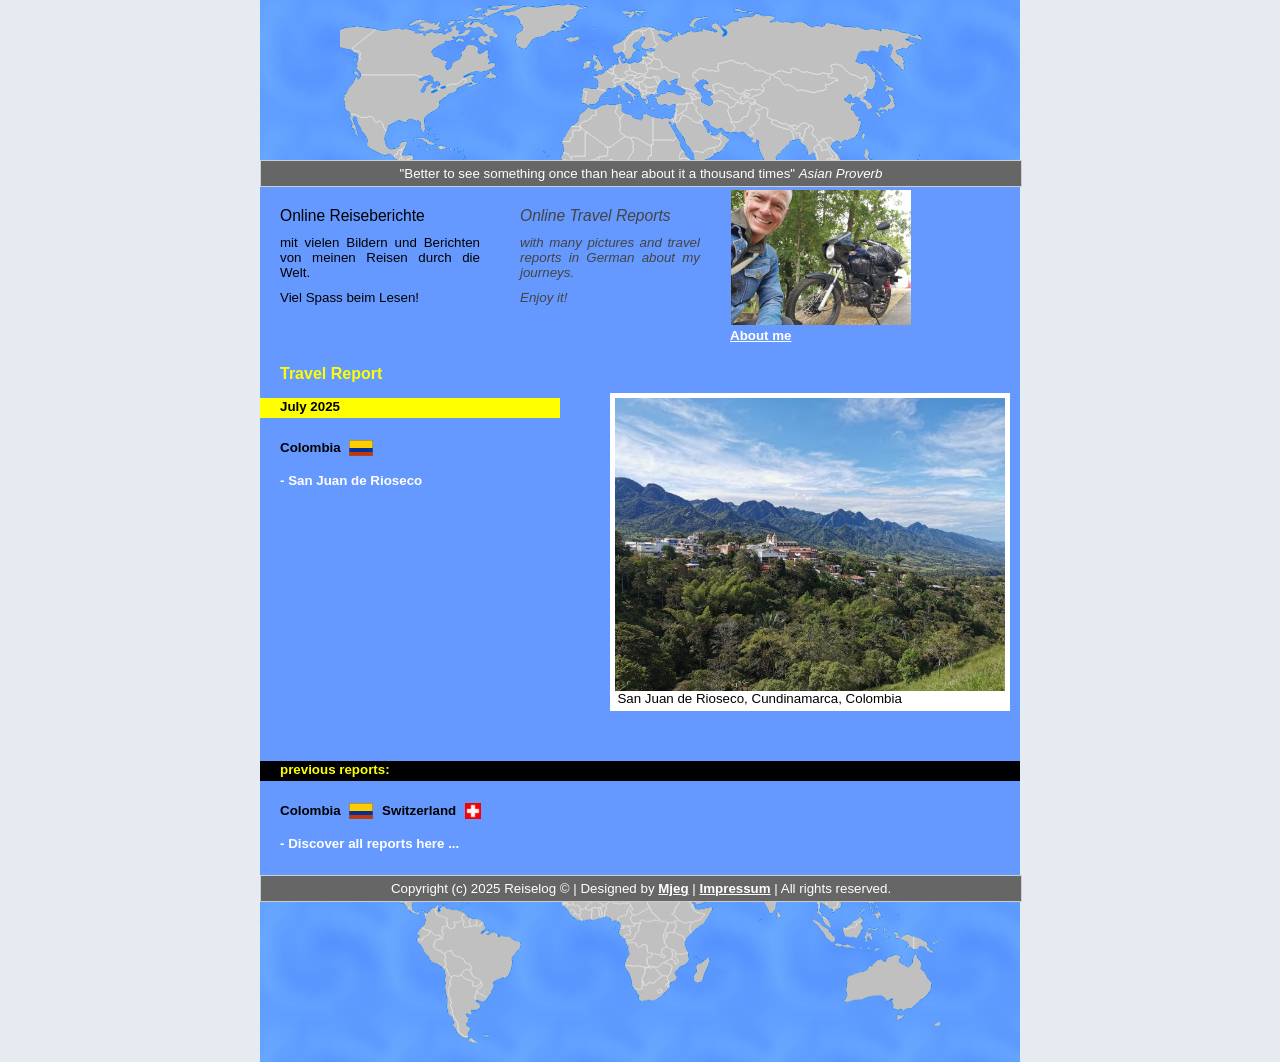
<file: index.htm>
<!DOCTYPE HTML PUBLIC "-//W3C//DTD HTML 4.01 Transitional//EN"
         "http://www.w3.org/TR/html4/loose.dtd">
<html>
<head>
<meta http-equiv="content-type" content="text/html; charset=utf-8">
<meta http-equiv="expires" content="86400">
<meta http-equiv="content-language" content="de">
<meta http-equiv="content-language" content="en">
<meta name="author" content="Markus Jegge">
<meta name="description" content="Reiselogbuch mit Reisebericht, Fotos und Blog - Travel reports with pictures and texts">
<meta name="keywords" content="Reise, Reisebericht, Reiselog, Reiselogbuch, Travel, Travel Report, Blog">
<meta name="robots" content="all">
<meta name="viewport" content="width=device-width, initial-scale=1">

<title>Reiselogbuch - Markus Jegge</title>
<link rel="stylesheet" media="screen" href="layout.css" type="text/css">
<link rel="stylesheet" media="print" href="layout.css" type="text/css">
<link rel="shortcut icon" type="image/x-icon" href="favicon.ico">
</head>

<body>
<div id="page">
  <div id="map1">
    <img src="img/worldnorth.gif" alt="North World Map" width="600" height="160" usemap="#mapnorth">
    <map name="mapnorth">
      <area shape="rect" coords="0,0,160,160" href="map_north.htm" alt="Go to Map of North America" title="Go to Map of North America">
    </map>
  </div> <!-- end #map1 -->

  <div id="header">
    <!-- https://wellbeing.gmu.edu/famous-quotes-on-traveling-and-well-being/ -->    
    &quot;Better to see something once than hear about it a thousand times&quot; <i>Asian Proverb</i>    
  </div> <!-- end #header -->

  <div id="wrapper">
    <div id="info">
      <a href="info.htm" target="_blank"><img src="img/pic64motocambao.jpg" alt="Markus" title="About me" width="180" height="135"></a><br> 
      <a href="info.htm" title="Info" target="_blank">About me</a>&nbsp;
    </div> <!-- end #info -->
    
    <div id="introleft">
      <h3>Online Reiseberichte</h3>
      <p align="justify">
        mit vielen Bildern und Berichten von meinen Reisen durch die Welt.
      </p>      
      <p>
        Viel Spass beim Lesen!
      </p>      
    </div> <!-- end #intro left -->
    
    <div id="introright">
      <h3>Online Travel Reports</h3>
      <p align="justify">
        with many pictures and travel reports in German about my journeys. 
      </p>      
      <p>
        Enjoy it!
      </p>           
    </div> <!-- end #intro right -->
  </div> <!-- end #wrapper-->

  <div id="left">
    <ul>
      <!-- Latest report -->
      <li class="head">Travel Report
      </li>

      <!-- [2025] -->   
      <li class="caption">July 2025
      </li>
      <li class="title">Colombia
        <img src="flag/co-t.gif" alt="Colombia" title="Colombia" width="24" height="16" align="middle">
      </li>
      <li><a href="blog/250710/index.htm" title="Travel Blog">- San Juan de Rioseco</a>
      </li> 

    </ul>
  </div> <!-- end #left -->

  <!-- Latest picture -->
  <div id="right">      
    <a href="blog/250710/index.htm" title="Travel Blog">
      <img src="blog/250710/IMG_20250607_083802.jpg" alt="First Blog Image" title="Go to Blog" width="390" height="293" align="middle">
    </a>
    <br>&nbsp;
    San Juan de Rioseco, Cundinamarca, Colombia
    <br>
  </div> <!-- end #right -->

  <div id="right2">
      <!-- 
      <ul>
      <li>
       Overview maps with links to older trip reports: 
      </li>
      </ul> 
      --> 
  </div> <!-- end #right2 -->

  <div id="left2">
      <ul>

      <!-- [older reports] -->      
      <li class="caption">previous reports:
      </li>                  
      <li class="title">
      Colombia
      <img src="flag/co-t.gif" alt="Colombia" title="Colombia tierra querida" width="24" height="16" align="middle">
      Switzerland
      <img src="flag/sz-t.gif" alt="Switzerland" title="Switzerland" width="16" height="16" align="middle">
      </li>
      <li>
      <a href="http://reiselog.bplaced.net" title="Travel Reports">
      - Discover all reports here ... 
      </a>
      </li>

      
      </ul>
      <br>
  </div> <!-- end #left2 -->
               
  <div id="footer">
    Copyright (c) 2025 Reiselog &copy; | Designed by <a href="&#109;&#097;&#105;&#108;&#116;&#111;&#058;&#109;&#106;&#101;&#103;&#064;&#103;&#109;&#120;&#046;&#110;&#101;&#116;" title="My e-mail: &#109;&#106;&#101;&#103;&#064;&#103;&#109;&#120;&#046;&#110;&#101;&#116;">Mjeg</a> | <a href="info.htm" target="_blank" title="About me">Impressum</a> | All rights reserved.
  </div> <!-- end #footer -->

  <div id="map2">
    <img src="img/worldsouth.gif" alt="South World Map" width="600" height="160" usemap="#mapsouth">
    <map name="mapsouth">
      <area shape="rect" coords="0,0,200,160" href="map_central.htm" alt="Go to Map of Central and South America" title="Go to Map of Central and South America">
    </map>
  </div> <!-- end #map2 -->

</div><!-- end #page -->

<!-- Google tag (gtag.js) -->
<script async src="https://www.googletagmanager.com/gtag/js?id=G-2LNBW0P0P2"></script>
<script>
  window.dataLayer = window.dataLayer || [];
  function gtag(){dataLayer.push(arguments);}
  gtag('js', new Date());

  gtag('config', 'G-2LNBW0P0P2');
</script>
<!-- end Google Analytics -->
</body>
</html>
</file>
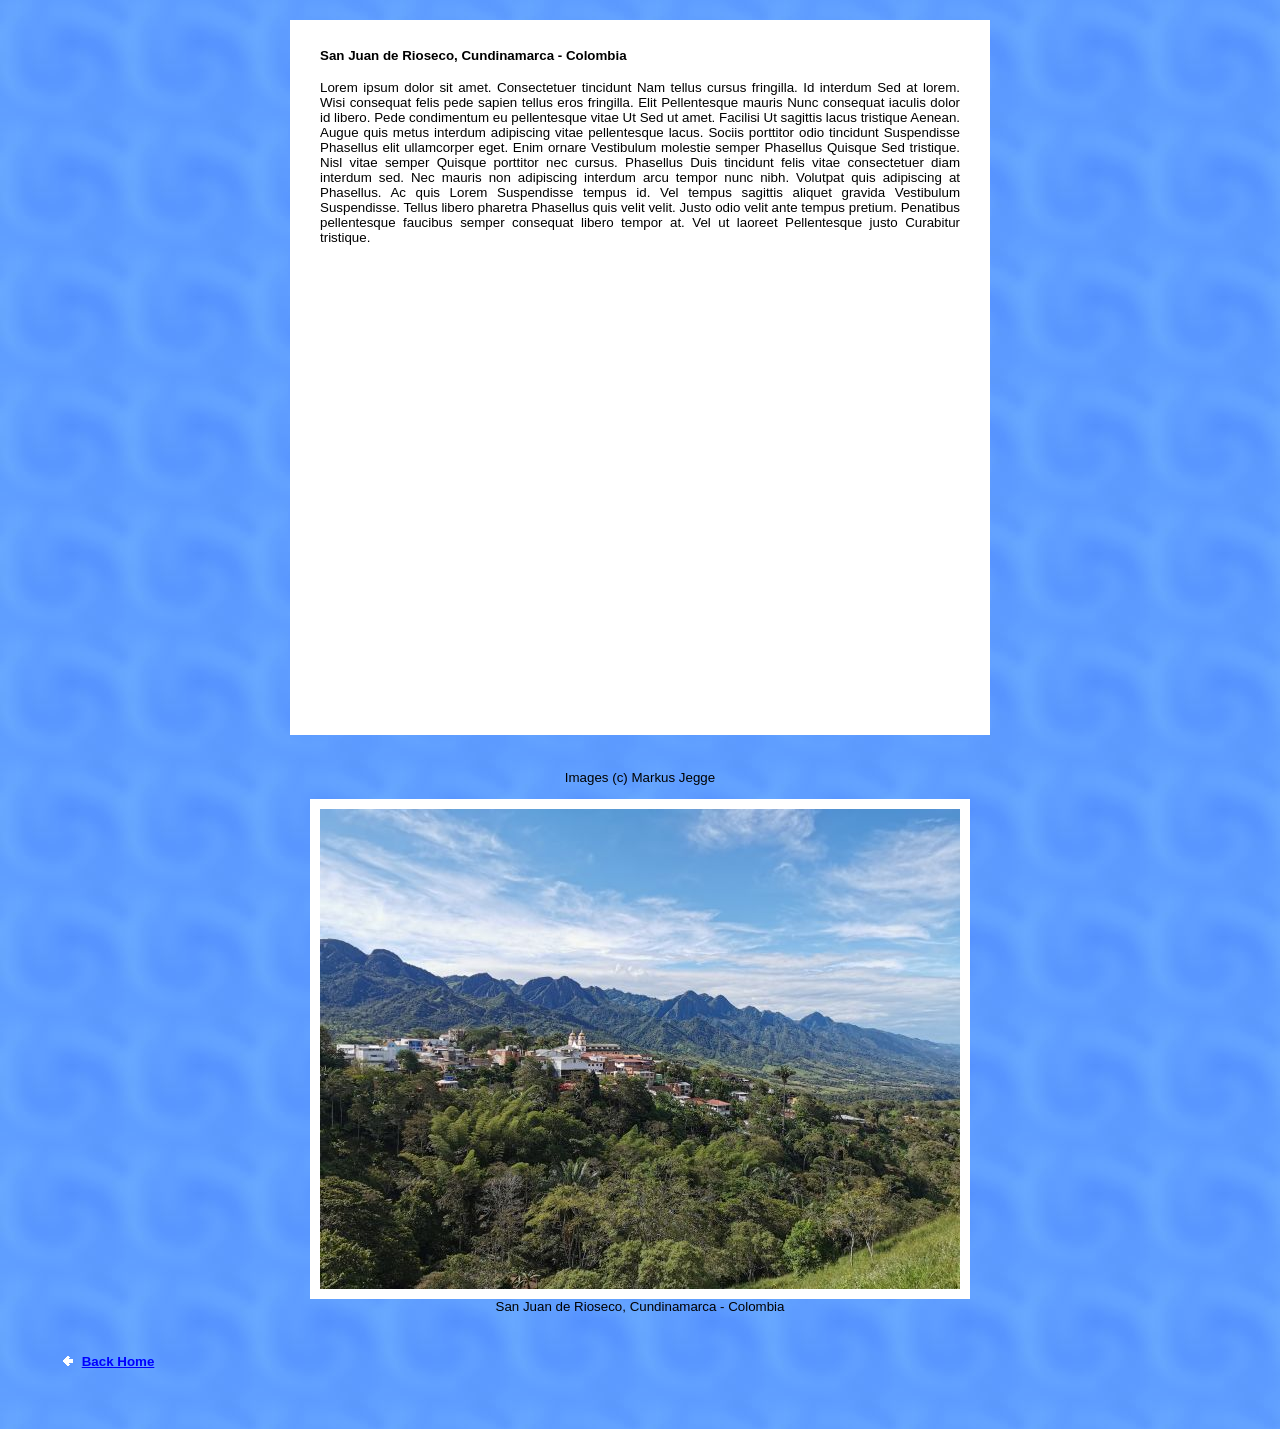
<file: blog/250710/index.htm>
<!DOCTYPE HTML PUBLIC "-//W3C//DTD HTML 4.01 Transitional//EN"
       "http://www.w3.org/TR/html4/loose.dtd">
<html>
<head>
<meta http-equiv="Content-Type" content="text/html; charset=utf-8" />
<meta http-equiv="expires" content="86400">
<meta name="author" content="Markus Jegge">
<meta name="description" content="Travel reports with pictures and texts">
<meta name="keywords" content="Travel, Travel Report, Blog">
<meta http-equiv="content-language" content="en">
<meta name="robots" content="all">

<!-- Blog window title here -->
<title>San Juan de Rioseco - Colombia</title>

<link rel="stylesheet" type="text/css" href="../../style.css">
</head>


<body>
  <div id="blog">
  <div class="blogtxt">

  <!-- Blog title here -->
  
  <h4><a name="blog">San Juan de Rioseco, Cundinamarca - Colombia</a></h4>

    <!-- Blog text starts here - äöü &uuml; -->
    
    Lorem ipsum dolor sit amet.

    Consectetuer tincidunt Nam tellus cursus fringilla.

    Id interdum Sed at lorem.

    Wisi consequat felis pede sapien tellus eros fringilla.

    Elit Pellentesque mauris Nunc consequat iaculis dolor id libero.

    Pede condimentum eu pellentesque vitae Ut Sed ut amet.

    Facilisi Ut sagittis lacus tristique Aenean.

    Augue quis metus interdum adipiscing vitae pellentesque lacus.

    Sociis porttitor odio tincidunt Suspendisse Phasellus elit ullamcorper eget.

    Enim ornare Vestibulum molestie semper Phasellus Quisque Sed tristique.

    Nisl vitae semper Quisque porttitor nec cursus.

    Phasellus Duis tincidunt felis vitae consectetuer diam interdum sed.

    Nec mauris non adipiscing interdum arcu tempor nunc nibh.

    Volutpat quis adipiscing at Phasellus.

    Ac quis Lorem Suspendisse tempus id.

    Vel tempus sagittis aliquet gravida Vestibulum Suspendisse.

    Tellus libero pharetra Phasellus quis velit velit.

    Justo odio velit ante tempus pretium.

    Penatibus pellentesque faucibus semper consequat libero tempor at.

    Vel ut laoreet Pellentesque justo Curabitur tristique.

    <br>
    <br>
    

    <!-- Links
    Rund um das Magdalena Tal: <br>
    <a href="../200114/index.htm" target="_blank" title="Go to Website"> 
    -> siehe Reisebericht: Guaduas 2020</a>
    <br>
    --> 
    
    <!-- Blog text ends here - https://rechtschreibpruefung24.de/ -->

    <!-- Google Map here -->   
    
<iframe src="https://www.google.com/maps/embed?pb=!1m18!1m12!1m3!1d2034264.917227011!2d-76.01359754052946!3d5.2353961819587!2m3!1f0!2f0!3f0!3m2!1i1024!2i768!4f13.1!3m3!1m2!1s0x8e3f5fb14b4d900f%3A0x35330125d698aaf0!2sSan%20Juan%20de%20Rioseco%2C%20San%20Juan%20de%20R%C3%ADo%20Seco%2C%20Cundinamarca!5e0!3m2!1sen!2sco!4v1752097369401!5m2!1sen!2sco" width="600" height="450" style="border:0;" allowfullscreen="" loading="lazy" referrerpolicy="no-referrer-when-downgrade"></iframe>
    <!--
    <a href="https://www.google.com/maps/place/Kolumbien/" target="_blank" title="Go to Website">
    <img src="20200227_072845.jpg" alt="Image" title="Blog picture" width="640" height="480" align="middle" vspace="20" style="border-width:0px;"> 
    </a>
    -->
    
    <br>
    <br>
  </div>
  </div> <!-- End of report and map section -->

  <div>
   <br>
   Images (c) Markus Jegge 
   <br>
   
  <!-- Images from here ---------------------------------------------------->    

   <p> 
   <img src=IMG_20250607_083802.jpg alt="image" title="" width="640" height="480" align="middle"> 
   <br> 
        San Juan de Rioseco, Cundinamarca - Colombia 
   </p>  

  <!-- Images end ---------------------------------------------------------->    
  </div>

  <div id="blogend">
    <img src="../../img/arrow_back.gif" alt="Back" width="10" height="10" hspace="5">
    <a href="../../index.htm" title="Go Home">Back Home</a>
  </div>
</body>
</html>
</file>
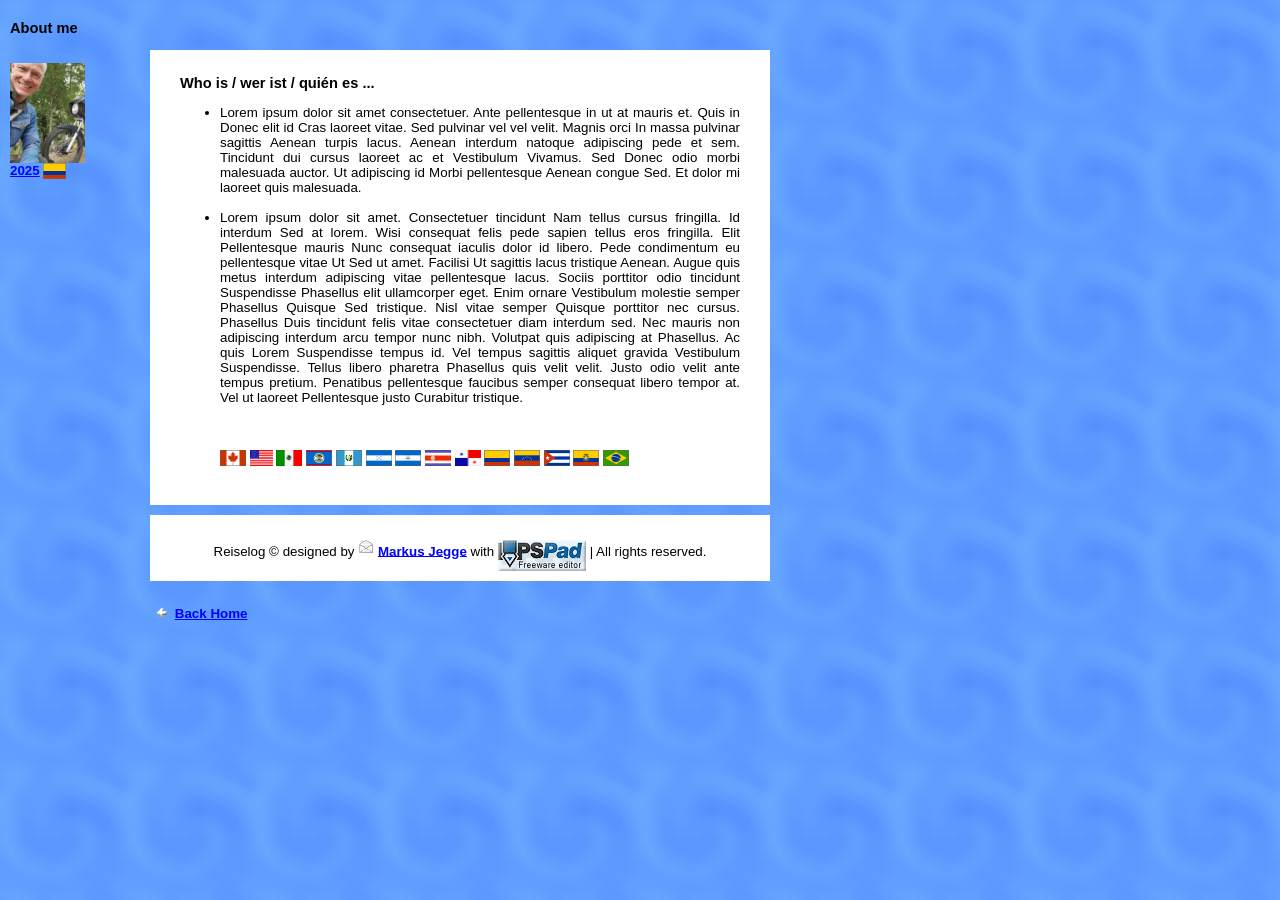
<file: info.htm>
<!DOCTYPE HTML PUBLIC "-//W3C//DTD HTML 4.01 Transitional//EN">
<html>
<head>
<meta http-equiv="content-type" content="text/html; charset=utf-8">
<meta http-equiv="expires" content="86400">
<meta http-equiv="content-language" content="de">
<meta name="author" content="Markus Jegge">
<meta name="description" content="Reiselog: Infos zu meinem Reiselogbuch mit Reisebericht">
<meta name="keywords" content="Reise, Reisebericht, Reiselog, Reiselogbuch, Markus Jegge">

<title>Reiselogbuch - Markus Jegge - INFOS - Impressum</title>
<link rel="stylesheet" type="text/css" href="style.css">
<style type="text/css"> img {border-style:none;} </style>

</head>

<body>
<!-- top: Title -->
<div style="position:absolute; top:5px; left:10px; z-index:1">
  <h3>About me</h3>
</div>

<!-- left: Portrait and years -->
<div style="position:absolute; top:50px; left:10px; width:100px; margin:0px; padding:0px; border:0px solid blue; text-align:justify; z-index:1">
  
  <p>
    <a href="index.htm" title="Latest Report">
      <img src="img/pic46motocambao.jpg" alt="Markus" width="75" height="100" align="middle">
    </a>
    <br>
    <a href="index.htm" title="Latest Report">2025</a>
    <img src="flag/co-t.gif" width="23" height="16" border="0" align="top">
  </p>

</div>

<!-- right: Portrait 2 and years -->
<div style="position:absolute; top:50px; left:820px; width:100px; margin:0px; padding:0px; border:0px solid blue; text-align:justify; z-index:1">

</div>  


<!-- middle: Infos -->
<div class="backbright" style="position:absolute; top:50px; left:150px; width:560px; margin:0px; padding:10px 30px; text-align:justify; z-index:1">
  <h3>Who is / wer ist / qui&eacute;n es ...</h3>

  <ul>
  <li>
    Lorem ipsum dolor sit amet consectetuer.
    Ante pellentesque in ut at mauris et.
    Quis in Donec elit id Cras laoreet vitae.
    Sed pulvinar vel vel velit.
    Magnis orci In massa pulvinar sagittis Aenean turpis lacus.
    Aenean interdum natoque adipiscing pede et sem.
    Tincidunt dui cursus laoreet ac et Vestibulum Vivamus.
    Sed Donec odio morbi malesuada auctor.
    Ut adipiscing id Morbi pellentesque Aenean congue Sed.
    Et dolor mi laoreet quis malesuada.
    <br>&nbsp;
  </li>
  <li>
    Lorem ipsum dolor sit amet.

    Consectetuer tincidunt Nam tellus cursus fringilla.

    Id interdum Sed at lorem.

    Wisi consequat felis pede sapien tellus eros fringilla.

    Elit Pellentesque mauris Nunc consequat iaculis dolor id libero.

    Pede condimentum eu pellentesque vitae Ut Sed ut amet.

    Facilisi Ut sagittis lacus tristique Aenean.

    Augue quis metus interdum adipiscing vitae pellentesque lacus.

    Sociis porttitor odio tincidunt Suspendisse Phasellus elit ullamcorper eget.

    Enim ornare Vestibulum molestie semper Phasellus Quisque Sed tristique.

    Nisl vitae semper Quisque porttitor nec cursus.

    Phasellus Duis tincidunt felis vitae consectetuer diam interdum sed.

    Nec mauris non adipiscing interdum arcu tempor nunc nibh.

    Volutpat quis adipiscing at Phasellus.

    Ac quis Lorem Suspendisse tempus id.

    Vel tempus sagittis aliquet gravida Vestibulum Suspendisse.

    Tellus libero pharetra Phasellus quis velit velit.

    Justo odio velit ante tempus pretium.

    Penatibus pellentesque faucibus semper consequat libero tempor at.

    Vel ut laoreet Pellentesque justo Curabitur tristique.

  <br>&nbsp;
  </li>
      <br>
      <br>
      <img src="flag/ca-t.gif" title="Canada" width="26" height="16" border="0" align="top">
      <img src="flag/us-t.gif" title="United States" width="23" height="16" border="0" align="top">
      <img src="flag/mx-t.gif" title="Mexico" width="26" height="16" border="0" align="top">
      <img src="flag/bz-t.gif" title="Belize" width="26" height="16" border="0" align="top">
      <img src="flag/gt-t.gif" title="Guatemala" width="26" height="16" border="0" align="top">
      <img src="flag/hn-t.gif" title="Honduras" width="26" height="16" border="0" align="top">
      <img src="flag/ni-t.gif" title="Nicaragua" width="26" height="16" border="0" align="top">
      <img src="flag/cs-t.gif" title="Costa Rica" width="26" height="16" border="0" align="top">
      <img src="flag/pm-t.gif" title="Panama" width="26" height="16" border="0" align="top">
      <img src="flag/co-t.gif" title="Colombia" width="26" height="16" border="0" align="top">
      <img src="flag/ve-t.gif" title="Venezuela" width="26" height="16" border="0" align="top">
      <img src="flag/cu-t.gif" title="Cuba" width="26" height="16" border="0" align="top">
      <img src="flag/ec-t.gif" title="Ecuador" width="26" height="16" border="0" align="top">
      <img src="flag/br-t.gif" title="Brasil" width="26" height="16" border="0" align="top">
      <br> 
      <br>
  </ul>

<!-- middle: more  -->
  <div class="backbright" style="position:absolute; left:0px; width:560px; margin:20px 0px; padding:10px 30px; text-align:center; z-index:+1">
    <br>
    Reiselog &copy; designed by 
    <img src="img/mail.gif" alt="email" title="Send me an e-mail" width="16" height="16" border="0" align="top">
    <a href="&#109;&#097;&#105;&#108;&#116;&#111;&#058;&#109;&#106;&#101;&#103;&#064;&#103;&#109;&#120;&#046;&#110;&#101;&#116;" title="My e-mail: &#109;&#106;&#101;&#103;&#064;&#103;&#109;&#120;&#046;&#110;&#101;&#116;">Markus Jegge</a>
    with
    <a href="http://www.pspad.com/" target="_blank" title="PSPad.com - freeware text editor">
    <img src="img/pspad.gif" alt="pspad" title="PSPad.com - freeware text editor" width="88" height="31" border="0" align="middle"></a>
    | All rights reserved.

  <!-- end of site: Back -->
  <div style="position:absolute; left:0px; width:200px; margin:20px 0px; padding:0px; border:0px solid blue; text-align:justify; z-index:+1">
    <br>&nbsp;
    <img src="img/arrow_back.gif" alt="Back" width="10" height="10" border="0">&nbsp;
    <a href="index.htm" title="Go Home">Back Home</a>
    <br><br>
  </div>
  </div>
</div>

</body>
</html>
</file>
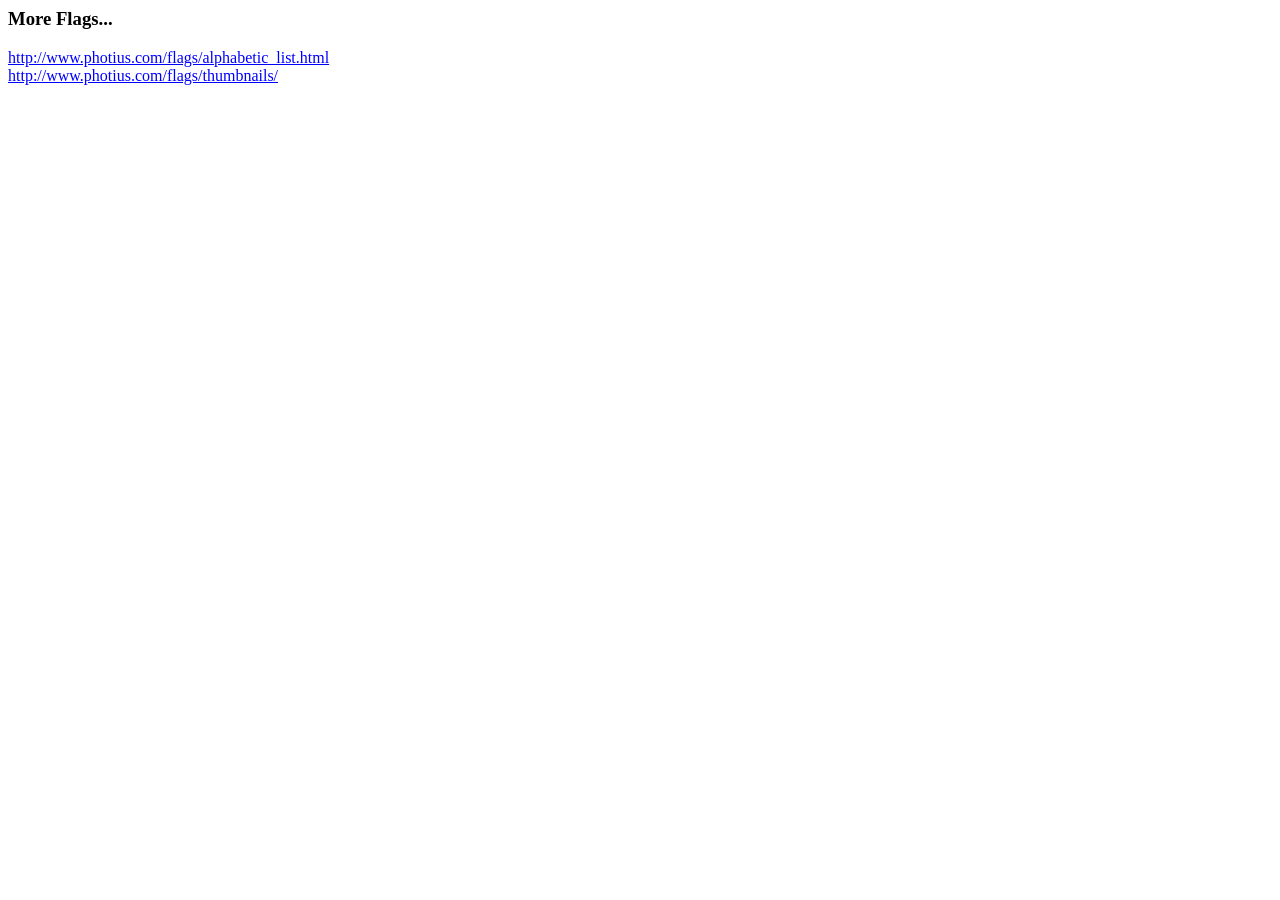
<file: flag/flags.htm>
<html>
<head>
<title>Flags</title>
<meta name="author" content="Flags">
<meta name="generator" content="Ulli Meybohms HTML EDITOR">
</head>

<body text="#000000" bgcolor="#FFFFFF" link="#0000FF" alink="#0000FF" vlink="#0000FF">

<h3>More Flags...</h3>

<a href="http://www.photius.com/flags/alphabetic_list.html">http://www.photius.com/flags/alphabetic_list.html</a>
<br>
<a href="http://www.photius.com/flags/thumbnails/">http://www.photius.com/flags/thumbnails/</a>

</body>
</html>
</file>
<file: layout.css>
/* Basic Elements Layouts */
html, body {
        margin: 0; 
        padding: 0;
        font-family: Verdana, Geneva, Arial, Helvetica, sans-serif;
        font-size: 10pt;
        background: #e5ebf0; color: black;
        text-align: center;  /* Zentriert Block alte Browser */
        }

/* IDs */        
#page {
        width: 760px;
        margin: 0 auto;
        background-color: #6699FF;
        text-align:left;
        }
#map1,
#map2 {
        margin:0px; padding:0px 80px;
        background-image:url(img/backgrd.jpg);
        }
#header {
        width: 100%;
        padding: 5px 0;
        border: 1px solid #cecece;
        text-align: center;
        color: white;
        background: #666;
        }

/* Content text and list */
#wrapper {
        float: left;
        width: 760px;
        /* border: 1px solid blue; */ 
        }
#info   {
        float: right;
        width: 280px;
        margin-top: 0px;
        margin-right: 10px;
        display: inline;
        /* border: 1px solid black; */ 
         }
#info img {
        margin: 3px 1px;
        vertical-align: middle;
        }
#intro  {
        width: 600px;
        margin: 10px 0px 0px;
        padding: 10px 0px 5px 10px;
        /* border: 1px solid yellow; */ 
        }
#introleft {
        float: left;
        width: 220px;
        margin: 0px 0px;
        padding: 10px 0px 5px 10px;
        /* border: 1px solid yellow; */ 
        }
#introright {
        float: left;
        width: 200px;
        margin: 0px 0px 0px 10px;
        padding: 10px 0px 5px 10px;
        font-size: 10pt;
        font-style: italic;
        color: #444; 
        /* border: 1px solid green; */ 
        }

/* Colums left and right */
#left   {
        float: left;
        width: 300px;
        margin-top: 0px;
        margin-left: 0px;
        /* border: 1px solid yellow; */ 
        }
#right  {
        float: right;
        width: 400px;
        margin-top: 50px;
        margin-right: 10px;
        padding: 5px 0;
        background: white;
        display: inline;
        /* border: 1px solid red; */  
        }
#right2 {
        float: right;
        width: 400px;
        margin-top: 20px;
        margin-right: 10px;
        padding: 5px 0;
        display: inline;
        /* border: 1px solid red; */ 
        }
#left2 {
        float: left;
        width: 100%;
        margin: 0px 0 0 0;
        padding: 5px 0;
        /* border: 1px solid green; */ 
        }
#footer {
        clear: both;
        width: 100%;
        margin: 20px 0 0 0;
        padding: 5px 0;
        border: 1px solid #cecece;
        text-align: center;
        color: white;
        background: #666;
        }
#validator {
        float: left;
        width: 88px;
        margin: -40px 0 0 10px;
        }
#banner {
        float: right;
        width: 88px;
        margin: -40px 10px 0 0;
        }

/* Sidebar */
#left   ul,
#left2  ul,
#right  ul,
#right2 ul {
        margin: 0;
        padding: 0;
        list-style: none;
        }
#left   li,
#left2  li,
#right  li,
#right2 li {
        padding: 0px 0px 4px 20px;
        }
#left   li.head {
        margin: 15px 0px 10px 0px;
        padding: 7px 0px 0px 20px;
        border: none;
        color: yellow;
        font-weight: bold;
        font-size: medium;
        }
#left   li.caption {
        margin:  15px 0px 0px 0px;
        padding: 0px 0px 4px 20px;
        font-weight: bold;
        background: yellow; color: black;
        border-top: 1px solid yellow;
        }        
#left2  li.caption {
        margin:  15px 0px 0px 0px;
        padding: 0px 0px 4px 20px;
        font-weight: bold;
        background: black; color: yellow;
        border-top: 1px solid black;
        }
#left   li.title,
#left2  li.title {
        margin: 15px 0px 10px 0px;
        padding: 7px 0px 0px 20px;
        border: none;
        font-weight: bold;
        }
#left   img,
#left2  img,
#right  img,
#right2 img {
        margin: 0px 5px;
        border: none;
        vertical-align: middle;
        }
#left   li a,
#left2  li a,
#right  li a,
#right2 li a {
        padding: 7px 0px 0px 0px;
        display: block;
        font-weight: bold;
        font-size: 1em;
        color: white;
        text-decoration: none;
        }
#left   li a:hover,
#left2  li a:hover,
#right  li a:hover,
#right2 li a:hover {
        color: yellow;
        }
#intro  a {
        text-decoration: none;        
        } 
/* Additional styles */
p {
        padding: 0px 10px 10px 10px;
        margin: 0;
        }
img {
        border: 0;
        }
h1, h2, h3, h4 {
        font-weight:normal;
        /* display: none; */
        margin: 10px;
        }
a {
        font-weight: bold;
        font-size: 1em;
        color: white;
        text-decoration: underline;
        }
a:hover {
        color: orange;
        text-decoration: none;
        }
</file>
<file: style.css>
/* Basic Elements Blogs */
body {
        font-family:Verdana, Geneva, Arial, Helvetica, sans-serif;
        font-size:10pt;
        background-color:#6699FF;
        background-image:url(img/backgrd.jpg);
        text-align:center;
        }
h3 {
        font-family:Verdana, Geneva, Arial, Helvetica, sans-serif;
        font-size:11pt;
        }
h4 {
        font-family:Verdana, Geneva, Arial, Helvetica, sans-serif;
        font-size:10pt;
        }
h5 {
        font-family:Verdana, Geneva, Arial, Helvetica, sans-serif;
        font-size:8pt;
        }
table, tr, td {
        font-family:Verdana, Geneva, Arial, Helvetica, sans-serif;
        font-size:8pt;
        background-color:white;
        }

/* Additional styles */
img {
        border-style:solid;
        border-width:10px;
        border-color:white;
        }

/* Pseudo */
a:link {
        text-decoration:underline;
        color:blue;
        font-weight:bold;
        }
a:visited {
        text-decoration:none;
        color:blue;
        font-weight:bold;
        }
a:active
        {
        text-decoration:none;
        color:#000099;
        font-weight:bold;
        }
a:hover {
        text-decoration:none;
        color:#000099;
        font-weight:bold;
        }

/* IDs */
#blog {
        width:700px; 
        margin:20px auto;
        border:0px solid black; 
        }
#blogend {
        margin:40px 10px 60px 50px;
        text-align:left;
        }
#blogend img {
        border-width:0px;
        }

/* Class */
.blogtxt { 
        padding:10px 30px; 
        background-color:white;
        color:black;
        text-align:justify;
        }
.backbright {
        background-color:white;
        color:black;
        }
.bright {
        color:#FFDF00;
        font-weight:bold;
        }
.smal {
        font-family:Verdana, Geneva, Arial, Helvetica, sans-serif;
        font-size:8pt;
        margin-left:0px;
        margin-right:0px;
        }
</file>
